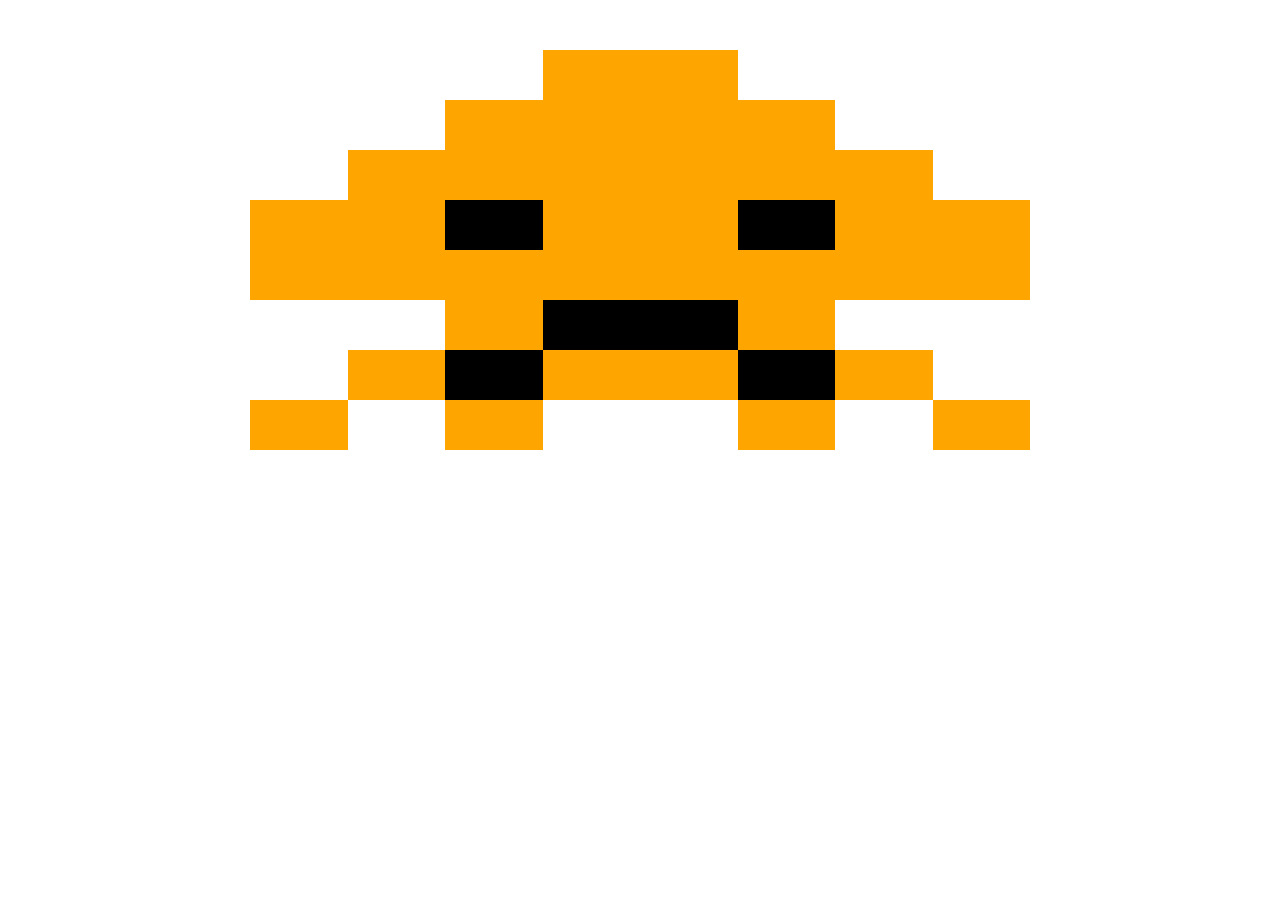
<file: Bootstrap/index.html>
<!DOCTYPE html>
<html>

<head>
    <meta charset="utf-8">
    <link rel="stylesheet" type="text/css" href="style.css">
    <link rel="stylesheet" href="https://maxcdn.bootstrapcdn.com/bootstrap/3.3.7/css/bootstrap.min.css" integrity="sha384-BVYiiSIFeK1dGmJRAkycuHAHRg32OmUcww7on3RYdg4Va+PmSTsz/K68vbdEjh4u" crossorigin="anonymous">
    <title>Space invaders</title>
</head>

<body>
    <div class="container">
        <div class="row">
            <div class="col-xs-12 col-sm-12 col-md-12 col-lg-12 colorwhite"></div>
        </div>
        <div class="row">
            <div class="col-xs-5 col-sm-5 col-md-5 col-lg-5 colorwhite"></div>
            <div class="col-xs-2 col-sm-2 col-md-2 col-lg-2 colororange"></div>
        </div>
        <div class="row">
            <div class="col-xs-4 col-sm-4 col-md-4 col-lg-4 colorwhite"></div>
            <div class="col-xs-4 col-sm-4 col-md-4 col-lg-4 colororange"></div>
        </div>
        <div class="row">
            <div class="col-xs-3 col-sm-3 col-md-3 col-lg-3 colorwhite"></div>
            <div class="col-xs-6 col-sm-6 col-md-6 col-lg-6 colororange"></div>
        </div>
        <div class="row">
            <div class="col-xs-2 col-sm-2 col-md-2 col-lg-2 colorwhite"></div>
            <div class="col-xs-2 col-sm-2 col-md-2 col-lg-2 colororange"></div>
            <div class="col-xs-1 col-sm-1 col-md-1 col-lg-1 colorblack"></div>
            <div class="col-xs-2 col-sm-2 col-md-2 col-lg-2 colororange"></div>
            <div class="col-xs-1 col-sm-1 col-md-1 col-lg-1 colorblack"></div>
            <div class="col-xs-2 col-sm-2 col-md-2 col-lg-2 colororange"></div>
        </div>
        <div class="row">
            <div class="col-xs-2 col-sm-2 col-md-2 col-lg-2 colorwhite"></div>
            <div class="col-xs-8 col-sm-8 col-md-8 col-lg-8 colororange"></div>
        </div>
        <div class="row">
            <div class="col-xs-4 col-sm-4 col-md-4 col-lg-4 colorwhite"></div>
            <div class="col-xs-1 col-sm-1 col-md-1 col-lg-1 colororange"></div>
            <div class="col-xs-2 col-sm-2 col-md-2 col-lg-2 colorblack"></div>
            <div class="col-xs-1 col-sm-1 col-md-1 col-lg-1 colororange"></div>
        </div>
        <div class="row">
            <div class="col-xs-3 col-sm-3 col-md-3 col-lg-3 colorwhite"></div>
            <div class="col-xs-1 col-sm-1 col-md-1 col-lg-1 colororange"></div>
            <div class="col-xs-1 col-sm-1 col-md-1 col-lg-1 colorblack"></div>
            <div class="col-xs-2 col-sm-2 col-md-2 col-lg-2 colororange"></div>
            <div class="col-xs-1 col-sm-1 col-md-1 col-lg-1 colorblack"></div>
            <div class="col-xs-1 col-sm-1 col-md-1 col-lg-1 colororange"></div>
        </div>
        <div class="row">
            <div class="col-xs-2 col-sm-2 col-md-2 col-lg-2 colorwhite"></div>
            <div class="col-xs-1 col-sm-1 col-md-1 col-lg-1 colororange"></div>
            <div class="col-xs-1 col-sm-1 col-md-1 col-lg-1 colorwhite"></div>
            <div class="col-xs-1 col-sm-1 col-md-1 col-lg-1 colororange"></div>
            <div class="col-xs-2 col-sm-2 col-md-2 col-lg-2 colorwhite"></div>
            <div class="col-xs-1 col-sm-1 col-md-1 col-lg-1 colororange"></div>
            <div class="col-xs-1 col-sm-1 col-md-1 col-lg-1 colorwhite"></div>
            <div class="col-xs-1 col-sm-1 col-md-1 col-lg-1 colororange"></div>
        </div>
    </div>

</body>

</html>
</file>
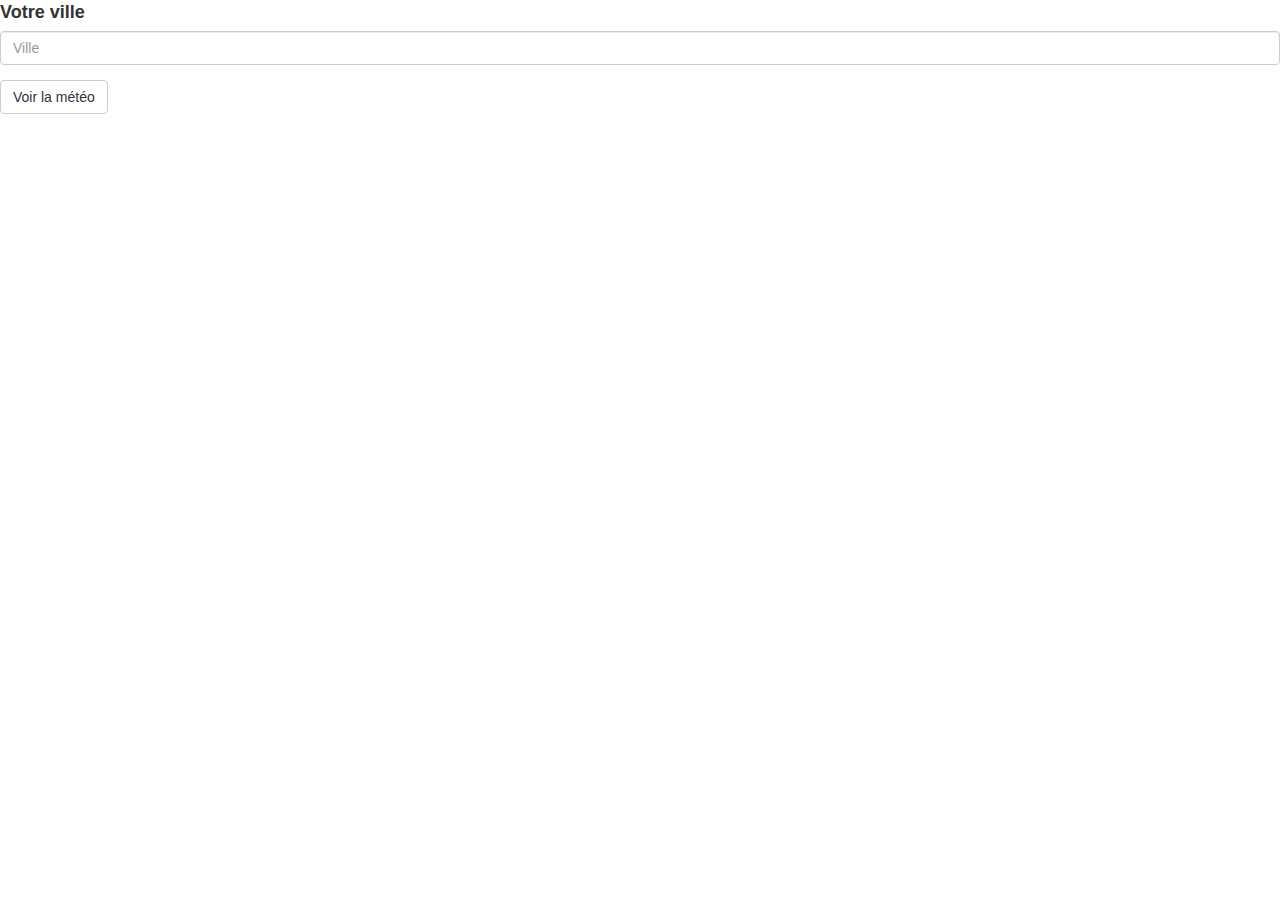
<file: Js Meteo API/index.html>
<!DOCTYPE html>
<html>
    <head>
        <meta charset="utf-8">
        <title></title>
        <script src="https://ajax.googleapis.com/ajax/libs/jquery/2.1.4/jquery.min.js"></script>
        <link href="https://maxcdn.bootstrapcdn.com/bootstrap/3.3.6/css/bootstrap.min.css" rel="stylesheet" crossorigin="anonymous">
        <style>
            div {
                font-size: 18px;
            }

        </style>
    </head>
    <body>

        <div class="form-group">
            <label for="inputCity">Votre ville</label>
            <input type="text" class="form-control" id="inputCity" placeholder="Ville">
        </div>
        <button class="btn btn-default" id="meteo">Voir la météo</button>

        <div id="Resultat"></div>

        <script type="text/javascript">
            $(document).ready(function() {
                $("#meteo").on('click', function() {

                    function reqListener() {
                        var meteoVille = JSON.parse(this.responseText);
                        var nomVille = meteoVille.name;
                        var degre = parseInt(meteoVille.main.temp);
                        var urlIcon = meteoVille.weather[0].icon
                        var urlImage = "http://openweathermap.org/img/w/" + urlIcon + ".png"

                        document.getElementById('Resultat').innerHTML =
                        "<br>Bonjour, en ce moment il fait " + degre + "° à " + nomVille + ".<br> Le temps est <img src=" + urlImage + ">"

                    }

                    // la variable city récupère la ville rentrée dans le fomulaire

                    var city = document.getElementById("inputCity").value;

                    // requête sur l'api weathermap avec la variable city et l'api key

                    var req = new XMLHttpRequest();
                    req.onload = reqListener;
                    req.open('GET', 'http://api.openweathermap.org/data/2.5/weather?q=' + city + '&units=metric&APPID=40f8efd07c4503e02cbfc12037e0b175', false);
                    req.send();

                });
            });
        </script>

    </body>
</html>
</file>
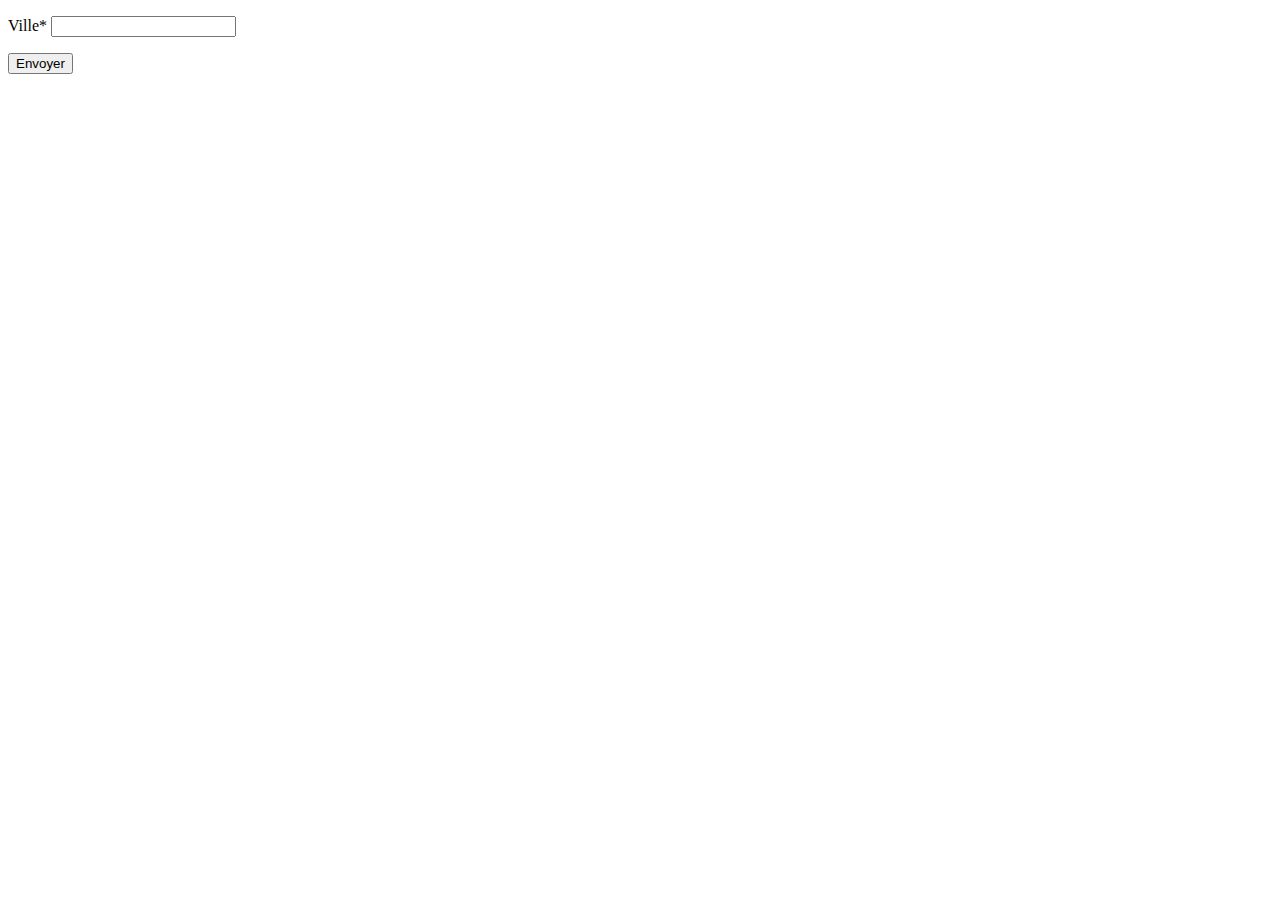
<file: Js Meteo API/reponse.html>
<!DOCTYPE html>
<html lang="fr">
<head>
<title>Gestion d'un formulaire en JavaScript</title>
<meta charset="utf-8" />
</head>
<body>

<form method="post" action="#" enctype="multipart/form-data" id="myForm">
<p><label for="ville">Ville<span class="alerte" title="champ obligatoire">*</span></label>
  <input name="ville" id="ville" value="" type="text"></p>
<p class="actions"><input name="envoyer" value="Envoyer" class="submit" type="submit"></p>
</form>
<div id="contenu"></div>
</body>
</html>
<script>
var interprete = function (xhrpe) {
	var donnees = JSON.parse(xhrpe["currentTarget"]["response"]);
	var divc = document.getElementById("contenu");
	var table = document.createElement("table");
	var tbody = document.createElement("tbody");

	var tr = document.createElement("tr");
	tr.setAttribute("class", "odd");
	var td1 = document.createElement("td");
	td1.setAttribute("align", "left");
	td1["innerHTML"] = "Ville";
	tr.appendChild(td1);
	var td2 = document.createElement("td");
	td2.setAttribute("align", "right");
	td2["innerHTML"] = donnees["name"];
	tr.appendChild(td2);
	tbody.appendChild(tr);

	tr = document.createElement("tr");
	tr.setAttribute("class", "odd");
	td1 = document.createElement("td");
	td1.setAttribute("align", "left");
	td1["innerHTML"] = "Température";
	tr.appendChild(td1);
	td2 = document.createElement("td");
	td2.setAttribute("align", "right");
	td2["innerHTML"] = donnees["main"]["temp"];
	tr.appendChild(td2);
	tbody.appendChild(tr);

	table.appendChild(tbody);
	divc.appendChild(table);
}
var myForm = document.getElementById('myForm');
myForm.addEventListener('submit', function(e) {
	e.preventDefault();
	var ville = document.getElementById('ville');
	var url = "http://api.openweathermap.org/data/2.5/weather?q=" + ville.value + ",France&units=metric&lang=fr&APPID=8d64c81353edc8593608bd6e1f95ddec";
	var requete = new XMLHttpRequest();
	requete.open("GET", url, true);
	requete.onload = interprete;
	requete.send();
}, false);
</script>
</file>
<file: Bootstrap/style.css>
.colororange {
  background-color: orange;
  width:50px;
  height:50px;

}
.colorblack {
  background-color: black;
  width:50px;
  height:50px;

}
.colorwhite {
  background-color: white;
  width:50px;
  height:50px;
}
</file>
